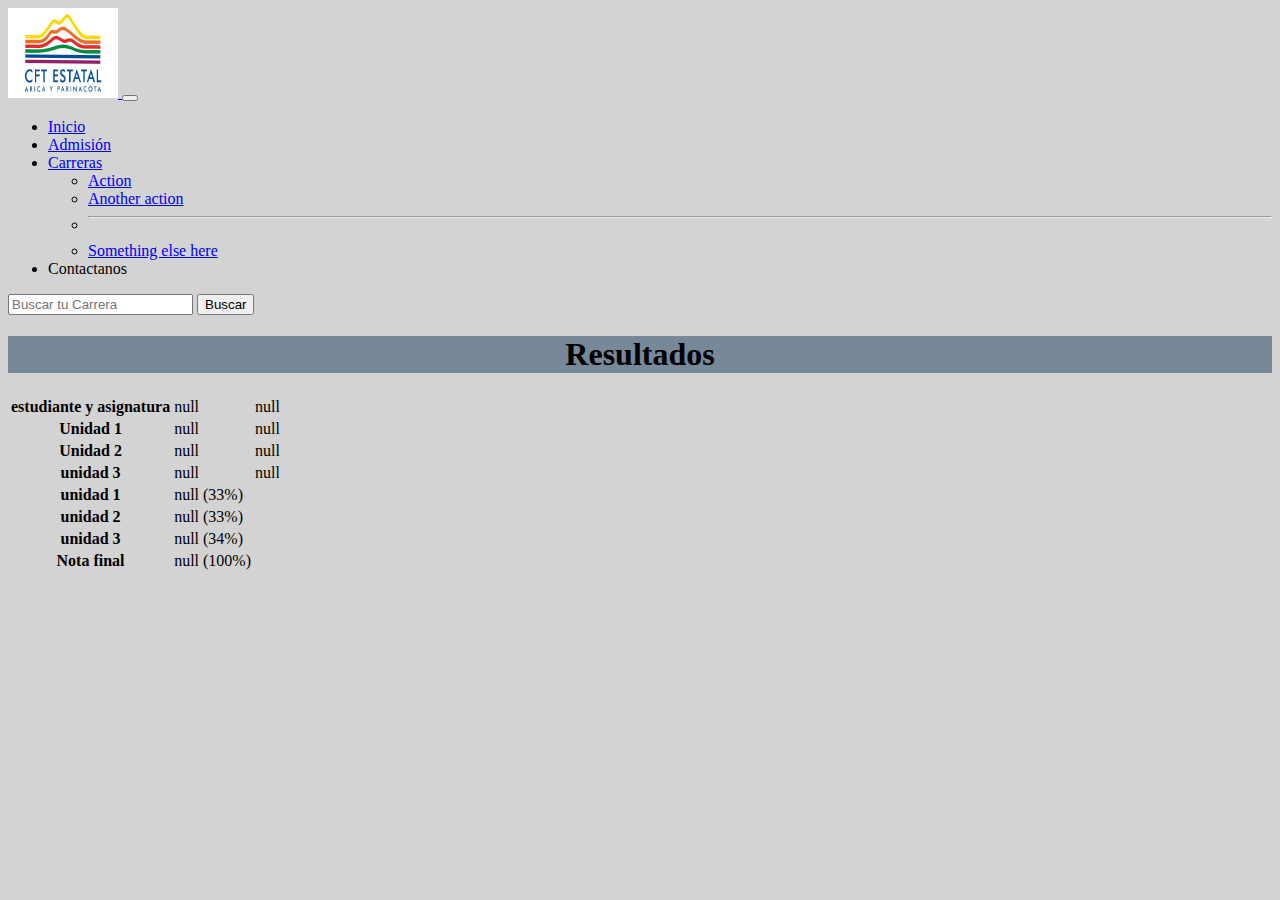
<file: resultado.html>
<!DOCTYPE html>
<html lang="en">
<head>
    <meta charset="UTF-8">
    <meta name="viewport" content="width=device-width, initial-scale=1.0">
    <title>Resultados</title>
    <link href="https://cdn.jsdelivr.net/npm/bootstrap@5.3.2/dist/css/bootstrap.min.css" rel="stylesheet" integrity="sha384-T3c6CoIi6uLrA9TneNEoa7RxnatzjcDSCmG1MXxSR1GAsXEV/Dwwykc2MPK8M2HN" crossorigin="anonymous">
    <link rel="stylesheet" href="./assets/css/style.css">
</head>

<body style="background-color: lightgrey;">

    <nav class="navbar navbar-expand-lg bg-body-tertiary">
        <div class="container-fluid">
            <a class="navbar-brand" href="#">
                <img src="./assets/img/logo.jpg" alt="..." class="logo">
            </a>
            <button class="navbar-toggler" type="button" data-bs-toggle="collapse" data-bs-target="#navbarSupportedContent"
                aria-controls="navbarSupportedContent" aria-expanded="false" aria-label="Toggle navigation">
                <span class="navbar-toggler-icon"></span>
            </button>
            <div class="collapse navbar-collapse" id="navbarSupportedContent">
                <ul class="navbar-nav me-auto mb-2 mb-lg-0">
                    <li class="nav-item">
                        <a class="nav-link active" aria-current="page" href="#">Inicio</a>
                    </li>
                    <li class="nav-item">
                        <a class="nav-link" href="#">Admisión</a>
                    </li>
                    <li class="nav-item dropdown">
                        <a class="nav-link dropdown-toggle" href="#" role="button" data-bs-toggle="dropdown"
                            aria-expanded="false">
                            Carreras
                        </a>
                        <ul class="dropdown-menu">
                            <li><a class="dropdown-item" href="#">Action</a></li>
                            <li><a class="dropdown-item" href="#">Another action</a></li>
                            <li>
                                <hr class="dropdown-divider">
                            </li>
                            <li><a class="dropdown-item" href="#">Something else here</a></li>
                        </ul>
                    </li>
                    <li class="nav-item">
                        <a class="nav-link disabled" aria-disabled="true">Contactanos</a>
                    </li>
                </ul>
                <form class="d-flex" role="search">
                    <input class="form-control me-2" type="search" placeholder="Buscar tu Carrera"
                        aria-label="Buscar tu Carrera">
                    <button class="btn btn-outline-success" type="submit">Buscar</button>
                </form>
            </div>
        </div>
    </nav>
    <h1 style="text-align: center; background-color: lightslategray;">Resultados</h1>
    <div id="resultcontainer" class="result-container"></div>



    
    <script src="https://cdn.jsdelivr.net/npm/bootstrap@5.3.2/dist/js/bootstrap.bundle.min.js" integrity="sha384-C6RzsynM9kWDrMNeT87bh95OGNyZPhcTNXj1NW7RuBCsyN/o0jlpcV8Qyq46cDfL" crossorigin="anonymous"></script>
    
    <script>
    const urlParams = new URLSearchParams(window.location.search);
    const Nombre = urlParams.get("Nombre")
    const Asignatura = urlParams.get("Asignatura");
    const calcular = urlParams.get("calcular");
    const nota1 = urlParams.get("nota1");
    const nota2 = urlParams.get("nota2");
    const nota3 = urlParams.get("nota3");
    const nota4 = urlParams.get("nota4");
    const nota5 = urlParams.get("nota5");
    const nota6 = urlParams.get("nota6");
    const unidad1 = urlParams.get("unidad1");
    const unidad2 = urlParams.get("unidad2");
    const unidad3 = urlParams.get("unidad3");

    var resultcontainer = document.getElementById(`resultcontainer`);
    resultcontainer.innerHTML = `
    <table class="table position-absolute top-50 start-50 translate-middle">
            <tbody>
                <tr>
                    <th scope="row">estudiante y asignatura</th>
                    <td>${Nombre}</td>
                    <td>${Asignatura}</td>
                </tr>
                <tr>
                    <th scope="row">Unidad 1</th>
                    <td>${nota1}</td>
                    <td>${nota2}</td>
                </tr>
                <tr>
                    <th scope="row">Unidad 2</th>
                    <td>${nota3}</td>
                    <td>${nota4}</td>
                </tr>
                <tr>
                    <th scope="row">unidad 3</th>
                    <td>${nota5}</td>
                    <td>${nota6}</td>
                </tr>
                <tr>
                    <th scope="row">unidad 1</th>
                    <td>${unidad1} (33%)</td>
                </tr>
                <tr>
                    <th scope="row">unidad 2</th>
                    <td>${unidad2} (33%)</td>
                </tr>
                <tr>
                    <th scope="row">unidad 3</th>
                    <td>${unidad3} (34%)</td>
                </tr>
                <tr>
                    <th scope="row">Nota final</th>
                    <td>${calcular} (100%)</td>
                </tr>
            </tbody>
        </table>`;

    </script>
</body>
</html>
</file>
<file: assets/css/style.css>
.logo{
    width: 110px;
    height: 90px;
}

body{
    background-color: lightgray ;
}

#titulo{
    text-align: center;
}
.container{
    max-width: 40%;
    max-height: 40%;
}

#uni1{
    text-align: center;
}

#uni2{
    text-align: center;
}

#uni3{
    text-align: center;
    background-image: url(.logo);
}
</file>
